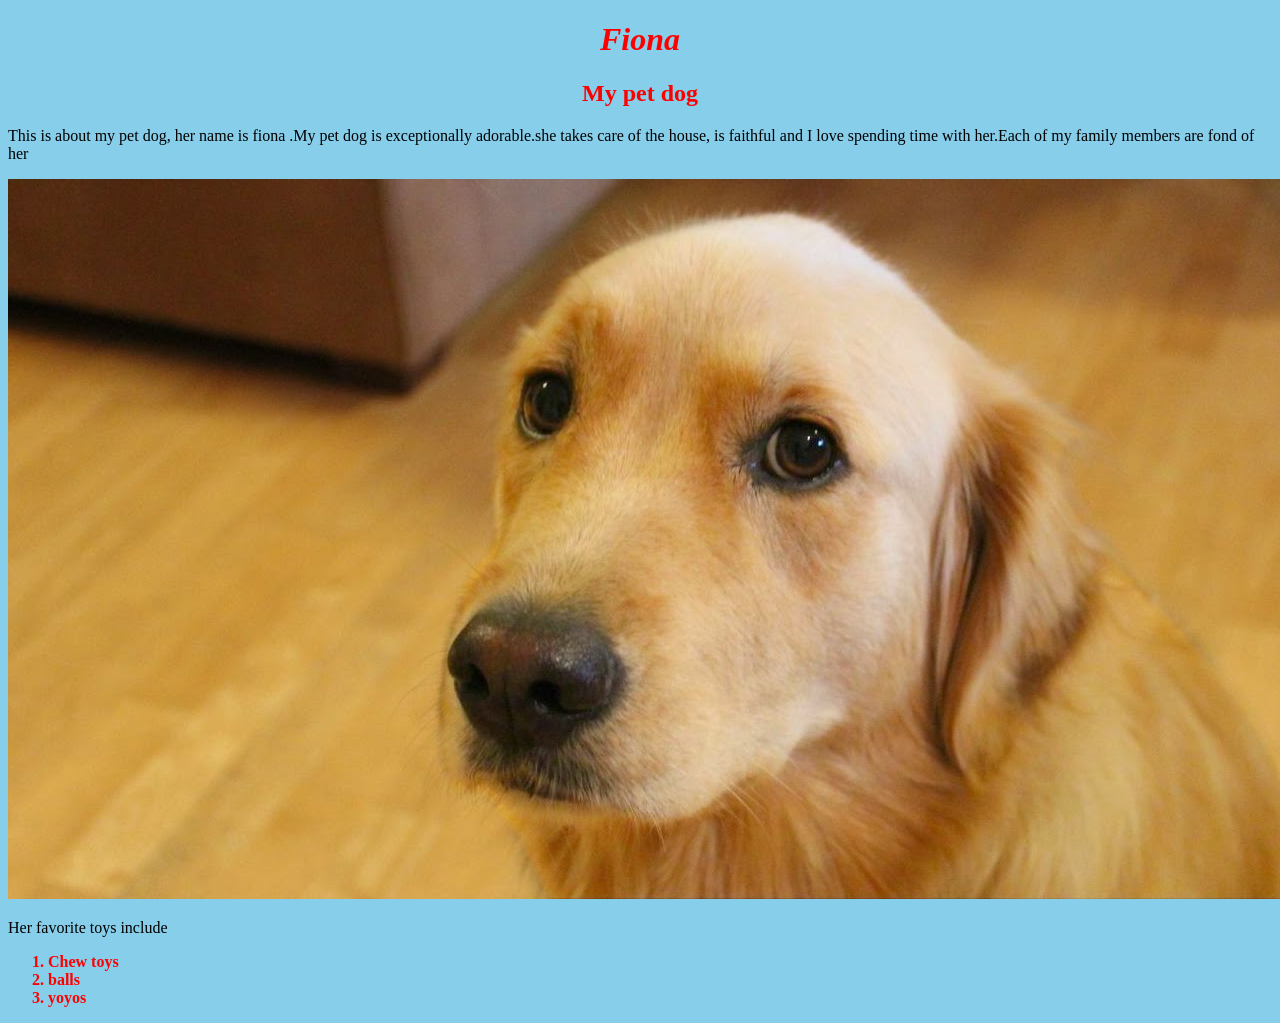
<file: index.html>
<!DOCTYPE html>
<html>
  <head>
    <link href="css/stles.css" rel="stylesheet" type="text/css" media="all">
    <title>My Pet</title>
  </head>
  <body>
    <div class="test-box">
    <h1>Fiona</h1>
    <h2>My pet dog</h2>
    <p>This is about my pet dog, her name is fiona .My pet dog is exceptionally adorable.she takes care of the house, is faithful and I love spending time with her.Each of my family members are fond of her</p>
    <div class="color">
    <img src="images/dog.jpg" alt="a photo of my pet dog"/>
    <p>Her favorite toys include</p>
        <ol>
          <li>Chew toys </li>
          <li>balls </li>
          <li>yoyos</li>
        </ol>
  </body>
</html>
</file>
<file: css/stles.css>
h1 {
  color: red;
  text-align: center;
  font-style: oblique;
  font-weight: bold;
  font-size: 60 px;
}
h2 {
font-style: itallic;
text-align: center;
color: red;
}
li {
  font-weight: bold;
  font-size: 80px)
  text-align: justify;
  color: red;
}
p {
  color:
}
body {
  background-color: skyblue;
  border: 50px;
}
header{
  color: red;
  text-align: center;
  font-weight: bold;
}
ul {line-height: 40px;
}
</file>
